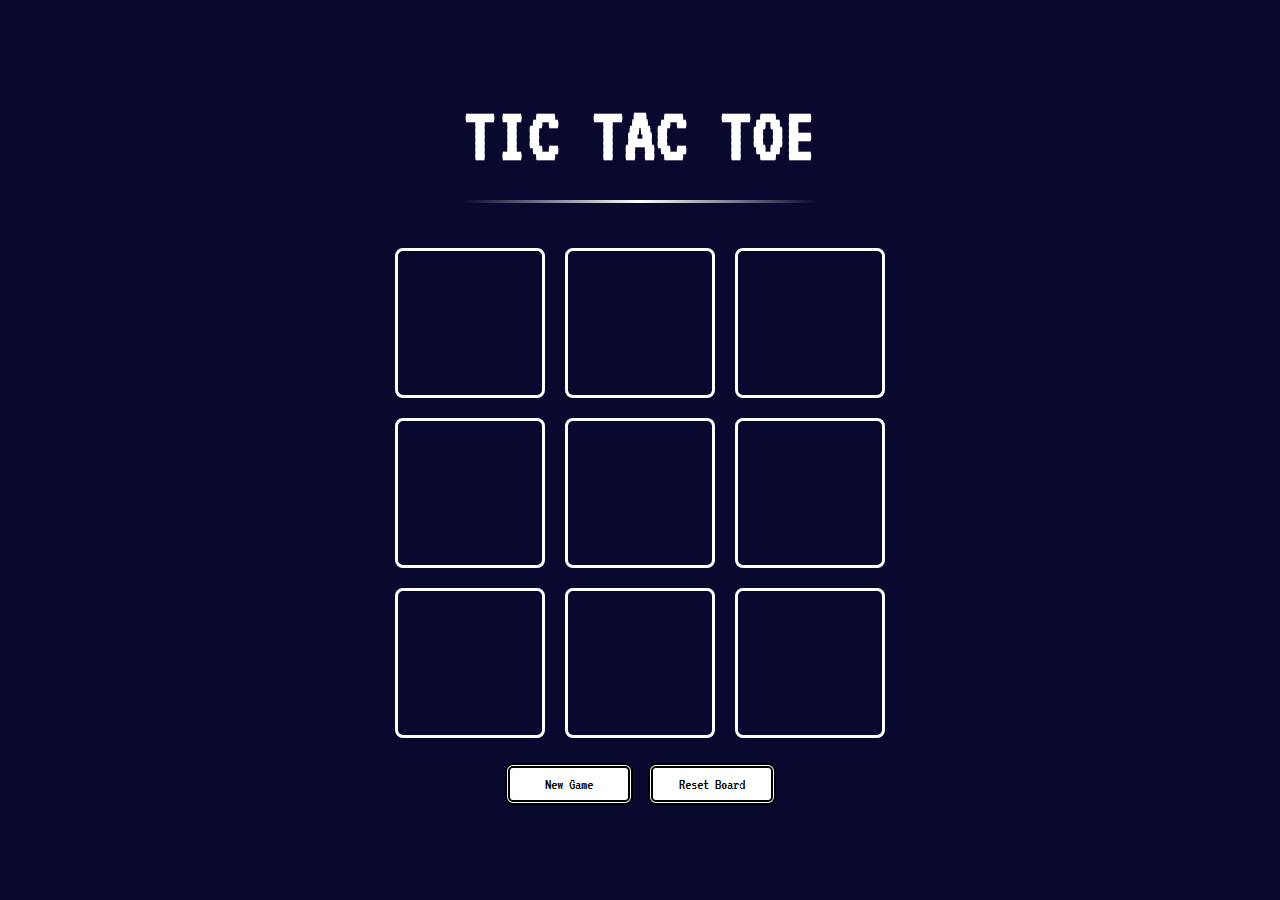
<file: index.html>
<!DOCTYPE html>
<html lang="en">
<head>
    <meta charset="UTF-8">
    <meta name="viewport" content="width=device-width, initial-scale=1.0">
    <title>Tic Tac Toe</title>
    <script src="./logic.js" defer></script>
    <link rel="stylesheet" href="./style.css">
</head>
<body>
    <div class="header">
        <h1>TIC TAC TOE</h1>
        <div class="player-container">
            <div class="player-left">
            </div>
            <div class="player-right">
            </div>
        </div>
        <div class="turn"></div>
    </div>
    <div class="board-container">
        <div class="cell"></div>
        <div class="cell"></div>
        <div class="cell"></div>
        <div class="cell"></div>
        <div class="cell"></div>
        <div class="cell"></div>
        <div class="cell"></div>
        <div class="cell"></div>
        <div class="cell"></div>
    </div>
    <div class="button-container">
        <button class="start-game">New Game</button>
        <button class="reset-game">Reset Board</button>
    </div>
    <dialog>
        <div class="dialog-container">
            <form action="" id="main-form" method="dialog">                
                <div class="form-group">
                    <h2>Add player's 1 name (O)</h2>
                    <div class="player-data">
                        <label for="player1-name"> Name: </label>
                        <input type="text" id="player1-name" name="player1-name" maxlength="25" required>
                    </div>
                </div>
                <div class="form-group">
                    <h2>Add player's 2 name (X)</h2>
                    <div class="player-data">
                        <label for="player2-name"> Name: </label>
                        <input type="text" id="player2-name" name="player2-name" maxlength="25" required>
                    </div>                   
                </div>
            </form>
            <div class="dialog-buttons">
                <button type="button" class="btn-cancel" form="main-form">Cancel</button>
                <button type="submit" class="btn-submit" form="main-form">Add</button>
            </div>
        </div> 
    </dialog>
</div>
</body>
</html>
</file>
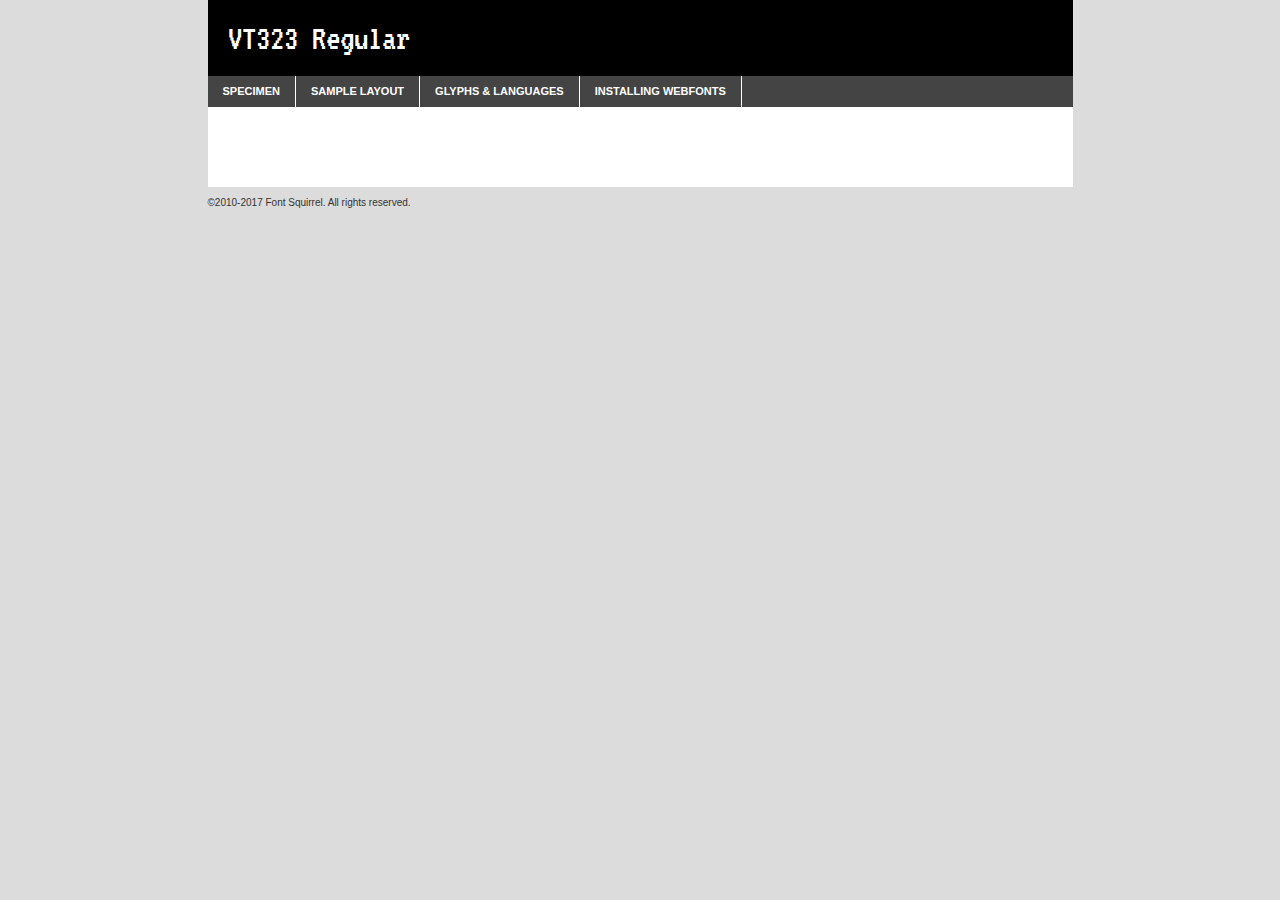
<file: fonts/VT323/vt323-regular-demo.html>
<!DOCTYPE html PUBLIC "-//W3C//DTD XHTML 1.0 Transitional//EN"
        "http://www.w3.org/TR/xhtml1/DTD/xhtml1-transitional.dtd">

<html xmlns="http://www.w3.org/1999/xhtml" xml:lang="en" lang="en">
<head>
    <meta http-equiv="Content-Type" content="text/html; charset=utf-8"/>
    <script src="http://ajax.googleapis.com/ajax/libs/jquery/1.7.2/jquery.min.js" type="text/javascript" charset="utf-8"></script>
    <script type="text/javascript">
		(function($) {
			$.fn.easyTabs = function(option) {
				var param = jQuery.extend({ fadeSpeed: 'fast', defaultContent: 1, activeClass: 'active' }, option);
				$(this).each(function() {
					var thisId = '#' + this.id;
					if ( param.defaultContent == '' )
					{
						param.defaultContent = 1;
					}
					if ( typeof param.defaultContent == 'number' )
					{
						var defaultTab = $(thisId + ' .tabs li:eq(' + (param.defaultContent - 1) + ') a').attr('href').substr(1);
					}
					else
					{
						var defaultTab = param.defaultContent;
					}
					$(thisId + ' .tabs li a').each(function() {
						var tabToHide = $(this).attr('href').substr(1);
						$('#' + tabToHide).addClass('easytabs-tab-content');
					});
					hideAll();
					changeContent(defaultTab);

					function hideAll() {$(thisId + ' .easytabs-tab-content').hide();}

					function changeContent(tabId)
					{
						hideAll();
						$(thisId + ' .tabs li').removeClass(param.activeClass);
						$(thisId + ' .tabs li a[href=#' + tabId + ']').closest('li').addClass(param.activeClass);
						if ( param.fadeSpeed != 'none' )
						{
							$(thisId + ' #' + tabId).fadeIn(param.fadeSpeed);
						}
						else
						{
							$(thisId + ' #' + tabId).show();
						}
					}

					$(thisId + ' .tabs li').click(function() {
						var tabId = $(this).find('a').attr('href').substr(1);
						changeContent(tabId);
						return false;
					});
				});
			}
		})(jQuery);
    </script>
    <link rel="stylesheet" href="specimen_files/specimen_stylesheet.css" type="text/css" charset="utf-8"/>
    <link rel="stylesheet" href="stylesheet.css" type="text/css" charset="utf-8"/>

    <style type="text/css">
        		body {
			font-family: 'vt323regular';
        		}

            </style>

    <title>VT323 Regular Specimen</title>


    <script type="text/javascript" charset="utf-8">
		$(document).ready(function() {
			$('#container').easyTabs({ defaultContent: 1 });
		});
    </script>
</head>

<body>
<div id="container">
    <div id="header">
		VT323 Regular    </div>
    <ul class="tabs">
        <li><a href="#specimen">Specimen</a></li>
        <li><a href="#layout">Sample Layout</a></li>
                <li><a href="#glyphs">Glyphs &amp; Languages</a></li>
        <li><a href="#installing">Installing Webfonts</a></li>

    </ul>

    <div id="main_content">


        <div id="specimen">

            <div class="section">
                <div class="grid12 firstcol">
                    <div class="huge">AaBb</div>
                </div>
            </div>

            <div class="section">
                <div class="glyph_range">A&#x200B;B&#x200b;C&#x200b;D&#x200b;E&#x200b;F&#x200b;G&#x200b;H&#x200b;I&#x200b;J&#x200b;K&#x200b;L&#x200b;M&#x200b;N&#x200b;O&#x200b;P&#x200b;Q&#x200b;R&#x200b;S&#x200b;T&#x200b;U&#x200b;V&#x200b;W&#x200b;X&#x200b;Y&#x200b;Z&#x200b;a&#x200b;b&#x200b;c&#x200b;d&#x200b;e&#x200b;f&#x200b;g&#x200b;h&#x200b;i&#x200b;j&#x200b;k&#x200b;l&#x200b;m&#x200b;n&#x200b;o&#x200b;p&#x200b;q&#x200b;r&#x200b;s&#x200b;t&#x200b;u&#x200b;v&#x200b;w&#x200b;x&#x200b;y&#x200b;z&#x200b;1&#x200b;2&#x200b;3&#x200b;4&#x200b;5&#x200b;6&#x200b;7&#x200b;8&#x200b;9&#x200b;0&#x200b;&amp;&#x200b;.&#x200b;,&#x200b;?&#x200b;!&#x200b;&#64;&#x200b;(&#x200b;)&#x200b;#&#x200b;$&#x200b;%&#x200b;*&#x200b;+&#x200b;-&#x200b;=&#x200b;:&#x200b;;</div>
            </div>
            <div class="section">
                <div class="grid12 firstcol">
                    <table class="sample_table">
                        <tr>
                            <td>10</td>
                            <td class="size10">abcdefghijklmnopqrstuvwxyzABCDEFGHIJKLMNOPQRSTUVWXYZ0123456789abcdefghijklmnopqrstuvwxyzABCDEFGHIJKLMNOPQRSTUVWXYZ0123456789abcdefghijklmnopqrstuvwxyzABCDEFGHIJKLMNOPQRSTUVWXYZ</td>
                        </tr>
                        <tr>
                            <td>11</td>
                            <td class="size11">abcdefghijklmnopqrstuvwxyzABCDEFGHIJKLMNOPQRSTUVWXYZ0123456789abcdefghijklmnopqrstuvwxyzABCDEFGHIJKLMNOPQRSTUVWXYZ0123456789abcdefghijklmnopqrstuvwxyzABCDEFGHIJKLMNOPQRSTUVWXYZ</td>
                        </tr>
                        <tr>
                            <td>12</td>
                            <td class="size12">abcdefghijklmnopqrstuvwxyzABCDEFGHIJKLMNOPQRSTUVWXYZ0123456789abcdefghijklmnopqrstuvwxyzABCDEFGHIJKLMNOPQRSTUVWXYZ0123456789abcdefghijklmnopqrstuvwxyzABCDEFGHIJKLMNOPQRSTUVWXYZ</td>
                        </tr>
                        <tr>
                            <td>13</td>
                            <td class="size13">abcdefghijklmnopqrstuvwxyzABCDEFGHIJKLMNOPQRSTUVWXYZ0123456789abcdefghijklmnopqrstuvwxyzABCDEFGHIJKLMNOPQRSTUVWXYZ0123456789abcdefghijklmnopqrstuvwxyzABCDEFGHIJKLMNOPQRSTUVWXYZ</td>
                        </tr>
                        <tr>
                            <td>14</td>
                            <td class="size14">abcdefghijklmnopqrstuvwxyzABCDEFGHIJKLMNOPQRSTUVWXYZ0123456789abcdefghijklmnopqrstuvwxyzABCDEFGHIJKLMNOPQRSTUVWXYZ0123456789abcdefghijklmnopqrstuvwxyzABCDEFGHIJKLMNOPQRSTUVWXYZ</td>
                        </tr>
                        <tr>
                            <td>16</td>
                            <td class="size16">abcdefghijklmnopqrstuvwxyzABCDEFGHIJKLMNOPQRSTUVWXYZ0123456789abcdefghijklmnopqrstuvwxyzABCDEFGHIJKLMNOPQRSTUVWXYZ</td>
                        </tr>
                        <tr>
                            <td>18</td>
                            <td class="size18">abcdefghijklmnopqrstuvwxyzABCDEFGHIJKLMNOPQRSTUVWXYZ0123456789abcdefghijklmnopqrstuvwxyzABCDEFGHIJKLMNOPQRSTUVWXYZ</td>
                        </tr>
                        <tr>
                            <td>20</td>
                            <td class="size20">abcdefghijklmnopqrstuvwxyzABCDEFGHIJKLMNOPQRSTUVWXYZ0123456789abcdefghijklmnopqrstuvwxyzABCDEFGHIJKLMNOPQRSTUVWXYZ</td>
                        </tr>
                        <tr>
                            <td>24</td>
                            <td class="size24">abcdefghijklmnopqrstuvwxyzABCDEFGHIJKLMNOPQRSTUVWXYZ0123456789abcdefghijklmnopqrstuvwxyzABCDEFGHIJKLMNOPQRSTUVWXYZ</td>
                        </tr>
                        <tr>
                            <td>30</td>
                            <td class="size30">abcdefghijklmnopqrstuvwxyzABCDEFGHIJKLMNOPQRSTUVWXYZ0123456789abcdefghijklmnopqrstuvwxyzABCDEFGHIJKLMNOPQRSTUVWXYZ</td>
                        </tr>
                        <tr>
                            <td>36</td>
                            <td class="size36">abcdefghijklmnopqrstuvwxyzABCDEFGHIJKLMNOPQRSTUVWXYZ0123456789abcdefghijklmnopqrstuvwxyzABCDEFGHIJKLMNOPQRSTUVWXYZ</td>
                        </tr>
                        <tr>
                            <td>48</td>
                            <td class="size48">abcdefghijklmnopqrstuvwxyzABCDEFGHIJKLMNOPQRSTUVWXYZ0123456789abcdefghijklmnopqrstuvwxyzABCDEFGHIJKLMNOPQRSTUVWXYZ</td>
                        </tr>
                        <tr>
                            <td>60</td>
                            <td class="size60">abcdefghijklmnopqrstuvwxyzABCDEFGHIJKLMNOPQRSTUVWXYZ0123456789abcdefghijklmnopqrstuvwxyzABCDEFGHIJKLMNOPQRSTUVWXYZ</td>
                        </tr>
                        <tr>
                            <td>72</td>
                            <td class="size72">abcdefghijklmnopqrstuvwxyzABCDEFGHIJKLMNOPQRSTUVWXYZ0123456789abcdefghijklmnopqrstuvwxyzABCDEFGHIJKLMNOPQRSTUVWXYZ</td>
                        </tr>
                        <tr>
                            <td>90</td>
                            <td class="size90">abcdefghijklmnopqrstuvwxyzABCDEFGHIJKLMNOPQRSTUVWXYZ0123456789abcdefghijklmnopqrstuvwxyzABCDEFGHIJKLMNOPQRSTUVWXYZ</td>
                        </tr>
                    </table>

                </div>

            </div>


            <div class="section" id="bodycomparison">


                <div id="xheight">
                    <div class="fontbody">&#x25FC;&#x25FC;&#x25FC;&#x25FC;&#x25FC;&#x25FC;&#x25FC;&#x25FC;&#x25FC;&#x25FC;&#x25FC;&#x25FC;&#x25FC;&#x25FC;&#x25FC;&#x25FC;&#x25FC;&#x25FC;&#x25FC;&#x25FC;&#x25FC;&#x25FC;&#x25FC;&#x25FC;&#x25FC;&#x25FC;&#x25FC;&#x25FC;&#x25FC;&#x25FC;&#x25FC;&#x25FC;&#x25FC;&#x25FC;&#x25FC;&#x25FC;&#x25FC;&#x25FC;&#x25FC;&#x25FC;&#x25FC;&#x25FC;&#x25FC;&#x25FC;&#x25FC;&#x25FC;&#x25FC;&#x25FC;&#x25FC;&#x25FC;&#x25FC;&#x25FC;&#x25FC;&#x25FC;&#x25FC;&#x25FC;&#x25FC;&#x25FC;&#x25FC;&#x25FC;&#x25FC;&#x25FC;&#x25FC;&#x25FC;&#x25FC;&#x25FC;&#x25FC;&#x25FC;&#x25FC;&#x25FC;&#x25FC;&#x25FC;&#x25FC;&#x25FC;&#x25FC;&#x25FC;&#x25FC;&#x25FC;&#x25FC;&#x25FC;&#x25FC;&#x25FC;&#x25FC;&#x25FC;&#x25FC;&#x25FC;&#x25FC;&#x25FC;&#x25FC;&#x25FC;&#x25FC;&#x25FC;&#x25FC;&#x25FC;&#x25FC;&#x25FC;&#x25FC;&#x25FC;&#x25FC;body</div>
                    <div class="arialbody">body</div>
                    <div class="verdanabody">body</div>
                    <div class="georgiabody">body</div>
                </div>
                <div class="fontbody" style="z-index:1">
                    body<span>VT323 Regular</span>
                </div>
                <div class="arialbody" style="z-index:1">
                    body<span>Arial</span>
                </div>
                <div class="verdanabody" style="z-index:1">
                    body<span>Verdana</span>
                </div>
                <div class="georgiabody" style="z-index:1">
                    body<span>Georgia</span>
                </div>


            </div>


            <div class="section psample psample_row1" id="">

                <div class="grid2 firstcol">
                    <p class="size10"><span>10.</span>Aenean lacinia bibendum nulla sed consectetur. Fusce dapibus, tellus ac cursus commodo, tortor mauris condimentum nibh, ut fermentum massa justo sit amet risus. Nullam id dolor id nibh ultricies vehicula ut id elit. Cum sociis natoque penatibus et magnis dis parturient montes, nascetur ridiculus mus. Nulla vitae elit libero, a pharetra augue.</p>

                </div>
                <div class="grid3">
                    <p class="size11"><span>11.</span>Aenean lacinia bibendum nulla sed consectetur. Fusce dapibus, tellus ac cursus commodo, tortor mauris condimentum nibh, ut fermentum massa justo sit amet risus. Nullam id dolor id nibh ultricies vehicula ut id elit. Cum sociis natoque penatibus et magnis dis parturient montes, nascetur ridiculus mus. Nulla vitae elit libero, a pharetra augue.</p>

                </div>
                <div class="grid3">
                    <p class="size12"><span>12.</span>Aenean lacinia bibendum nulla sed consectetur. Fusce dapibus, tellus ac cursus commodo, tortor mauris condimentum nibh, ut fermentum massa justo sit amet risus. Nullam id dolor id nibh ultricies vehicula ut id elit. Cum sociis natoque penatibus et magnis dis parturient montes, nascetur ridiculus mus. Nulla vitae elit libero, a pharetra augue.</p>

                </div>
                <div class="grid4">
                    <p class="size13"><span>13.</span>Aenean lacinia bibendum nulla sed consectetur. Fusce dapibus, tellus ac cursus commodo, tortor mauris condimentum nibh, ut fermentum massa justo sit amet risus. Nullam id dolor id nibh ultricies vehicula ut id elit. Cum sociis natoque penatibus et magnis dis parturient montes, nascetur ridiculus mus. Nulla vitae elit libero, a pharetra augue.</p>

                </div>
                <div class="white_blend"></div>

            </div>
            <div class="section psample psample_row2" id="">
                <div class="grid3 firstcol">
                    <p class="size14"><span>14.</span>Aenean lacinia bibendum nulla sed consectetur. Fusce dapibus, tellus ac cursus commodo, tortor mauris condimentum nibh, ut fermentum massa justo sit amet risus. Nullam id dolor id nibh ultricies vehicula ut id elit. Cum sociis natoque penatibus et magnis dis parturient montes, nascetur ridiculus mus. Nulla vitae elit libero, a pharetra augue.</p>

                </div>
                <div class="grid4">
                    <p class="size16"><span>16.</span>Aenean lacinia bibendum nulla sed consectetur. Fusce dapibus, tellus ac cursus commodo, tortor mauris condimentum nibh, ut fermentum massa justo sit amet risus. Nullam id dolor id nibh ultricies vehicula ut id elit. Cum sociis natoque penatibus et magnis dis parturient montes, nascetur ridiculus mus. Nulla vitae elit libero, a pharetra augue.</p>

                </div>
                <div class="grid5">
                    <p class="size18"><span>18.</span>Aenean lacinia bibendum nulla sed consectetur. Fusce dapibus, tellus ac cursus commodo, tortor mauris condimentum nibh, ut fermentum massa justo sit amet risus. Nullam id dolor id nibh ultricies vehicula ut id elit. Cum sociis natoque penatibus et magnis dis parturient montes, nascetur ridiculus mus. Nulla vitae elit libero, a pharetra augue.</p>

                </div>

                <div class="white_blend"></div>

            </div>

            <div class="section psample psample_row3" id="">
                <div class="grid5 firstcol">
                    <p class="size20"><span>20.</span>Aenean lacinia bibendum nulla sed consectetur. Fusce dapibus, tellus ac cursus commodo, tortor mauris condimentum nibh, ut fermentum massa justo sit amet risus. Nullam id dolor id nibh ultricies vehicula ut id elit. Cum sociis natoque penatibus et magnis dis parturient montes, nascetur ridiculus mus. Nulla vitae elit libero, a pharetra augue.</p>
                </div>
                <div class="grid7">
                    <p class="size24"><span>24.</span>Aenean lacinia bibendum nulla sed consectetur. Fusce dapibus, tellus ac cursus commodo, tortor mauris condimentum nibh, ut fermentum massa justo sit amet risus. Nullam id dolor id nibh ultricies vehicula ut id elit. Cum sociis natoque penatibus et magnis dis parturient montes, nascetur ridiculus mus. Nulla vitae elit libero, a pharetra augue.</p>
                </div>

                <div class="white_blend"></div>

            </div>

            <div class="section psample psample_row4" id="">
                <div class="grid12 firstcol">
                    <p class="size30"><span>30.</span>Aenean lacinia bibendum nulla sed consectetur. Fusce dapibus, tellus ac cursus commodo, tortor mauris condimentum nibh, ut fermentum massa justo sit amet risus. Nullam id dolor id nibh ultricies vehicula ut id elit. Cum sociis natoque penatibus et magnis dis parturient montes, nascetur ridiculus mus. Nulla vitae elit libero, a pharetra augue.</p>
                </div>
                <div class="white_blend"></div>

            </div>


            <div class="section psample psample_row1 fullreverse">
                <div class="grid2 firstcol">
                    <p class="size10"><span>10.</span>Aenean lacinia bibendum nulla sed consectetur. Fusce dapibus, tellus ac cursus commodo, tortor mauris condimentum nibh, ut fermentum massa justo sit amet risus. Nullam id dolor id nibh ultricies vehicula ut id elit. Cum sociis natoque penatibus et magnis dis parturient montes, nascetur ridiculus mus. Nulla vitae elit libero, a pharetra augue.</p>

                </div>
                <div class="grid3">
                    <p class="size11"><span>11.</span>Aenean lacinia bibendum nulla sed consectetur. Fusce dapibus, tellus ac cursus commodo, tortor mauris condimentum nibh, ut fermentum massa justo sit amet risus. Nullam id dolor id nibh ultricies vehicula ut id elit. Cum sociis natoque penatibus et magnis dis parturient montes, nascetur ridiculus mus. Nulla vitae elit libero, a pharetra augue.</p>

                </div>
                <div class="grid3">
                    <p class="size12"><span>12.</span>Aenean lacinia bibendum nulla sed consectetur. Fusce dapibus, tellus ac cursus commodo, tortor mauris condimentum nibh, ut fermentum massa justo sit amet risus. Nullam id dolor id nibh ultricies vehicula ut id elit. Cum sociis natoque penatibus et magnis dis parturient montes, nascetur ridiculus mus. Nulla vitae elit libero, a pharetra augue.</p>

                </div>
                <div class="grid4">
                    <p class="size13"><span>13.</span>Aenean lacinia bibendum nulla sed consectetur. Fusce dapibus, tellus ac cursus commodo, tortor mauris condimentum nibh, ut fermentum massa justo sit amet risus. Nullam id dolor id nibh ultricies vehicula ut id elit. Cum sociis natoque penatibus et magnis dis parturient montes, nascetur ridiculus mus. Nulla vitae elit libero, a pharetra augue.</p>

                </div>
                <div class="black_blend"></div>

            </div>

            <div class="section psample psample_row2 fullreverse">
                <div class="grid3 firstcol">
                    <p class="size14"><span>14.</span>Aenean lacinia bibendum nulla sed consectetur. Fusce dapibus, tellus ac cursus commodo, tortor mauris condimentum nibh, ut fermentum massa justo sit amet risus. Nullam id dolor id nibh ultricies vehicula ut id elit. Cum sociis natoque penatibus et magnis dis parturient montes, nascetur ridiculus mus. Nulla vitae elit libero, a pharetra augue.</p>

                </div>
                <div class="grid4">
                    <p class="size16"><span>16.</span>Aenean lacinia bibendum nulla sed consectetur. Fusce dapibus, tellus ac cursus commodo, tortor mauris condimentum nibh, ut fermentum massa justo sit amet risus. Nullam id dolor id nibh ultricies vehicula ut id elit. Cum sociis natoque penatibus et magnis dis parturient montes, nascetur ridiculus mus. Nulla vitae elit libero, a pharetra augue.</p>

                </div>
                <div class="grid5">
                    <p class="size18"><span>18.</span>Aenean lacinia bibendum nulla sed consectetur. Fusce dapibus, tellus ac cursus commodo, tortor mauris condimentum nibh, ut fermentum massa justo sit amet risus. Nullam id dolor id nibh ultricies vehicula ut id elit. Cum sociis natoque penatibus et magnis dis parturient montes, nascetur ridiculus mus. Nulla vitae elit libero, a pharetra augue.</p>

                </div>
                <div class="black_blend"></div>

            </div>

            <div class="section psample fullreverse psample_row3" id="">
                <div class="grid5 firstcol">
                    <p class="size20"><span>20.</span>Aenean lacinia bibendum nulla sed consectetur. Fusce dapibus, tellus ac cursus commodo, tortor mauris condimentum nibh, ut fermentum massa justo sit amet risus. Nullam id dolor id nibh ultricies vehicula ut id elit. Cum sociis natoque penatibus et magnis dis parturient montes, nascetur ridiculus mus. Nulla vitae elit libero, a pharetra augue.</p>
                </div>
                <div class="grid7">
                    <p class="size24"><span>24.</span>Aenean lacinia bibendum nulla sed consectetur. Fusce dapibus, tellus ac cursus commodo, tortor mauris condimentum nibh, ut fermentum massa justo sit amet risus. Nullam id dolor id nibh ultricies vehicula ut id elit. Cum sociis natoque penatibus et magnis dis parturient montes, nascetur ridiculus mus. Nulla vitae elit libero, a pharetra augue.</p>
                </div>

                <div class="black_blend"></div>

            </div>

            <div class="section psample fullreverse psample_row4" id="" style="border-bottom: 20px #000 solid;">
                <div class="grid12 firstcol">
                    <p class="size30"><span>30.</span>Aenean lacinia bibendum nulla sed consectetur. Fusce dapibus, tellus ac cursus commodo, tortor mauris condimentum nibh, ut fermentum massa justo sit amet risus. Nullam id dolor id nibh ultricies vehicula ut id elit. Cum sociis natoque penatibus et magnis dis parturient montes, nascetur ridiculus mus. Nulla vitae elit libero, a pharetra augue.</p>
                </div>
                <div class="black_blend"></div>

            </div>


        </div>

        <div id="layout">

            <div class="section">

                <div class="grid12 firstcol">
                    <h1>Lorem Ipsum Dolor</h1>
                    <h2>Etiam porta sem malesuada magna mollis euismod</h2>

                    <p class="byline">By <a href="#link">Aenean Lacinia</a></p>
                </div>
            </div>
            <div class="section">
                <div class="grid8 firstcol">
                    <p class="large">Donec sed odio dui. Morbi leo risus, porta ac consectetur ac, vestibulum at eros. Fusce dapibus, tellus ac cursus commodo, tortor mauris condimentum nibh, ut fermentum massa justo sit amet risus. </p>


                    <h3>Pellentesque ornare sem</h3>

                    <p>Maecenas sed diam eget risus varius blandit sit amet non magna. Maecenas faucibus mollis interdum. Donec ullamcorper nulla non metus auctor fringilla. Nullam id dolor id nibh ultricies vehicula ut id elit. Nullam id dolor id nibh ultricies vehicula ut id elit. </p>

                    <p>Aenean eu leo quam. Pellentesque ornare sem lacinia quam venenatis vestibulum. Lorem ipsum dolor sit amet, consectetur adipiscing elit. Cum sociis natoque penatibus et magnis dis parturient montes, nascetur ridiculus mus. </p>

                    <p>Nulla vitae elit libero, a pharetra augue. Praesent commodo cursus magna, vel scelerisque nisl consectetur et. Aenean lacinia bibendum nulla sed consectetur. </p>

                    <p>Nullam quis risus eget urna mollis ornare vel eu leo. Nullam quis risus eget urna mollis ornare vel eu leo. Maecenas sed diam eget risus varius blandit sit amet non magna. Donec ullamcorper nulla non metus auctor fringilla. </p>

                    <h3>Cras mattis consectetur</h3>

                    <p>Aenean eu leo quam. Pellentesque ornare sem lacinia quam venenatis vestibulum. Aenean lacinia bibendum nulla sed consectetur. Integer posuere erat a ante venenatis dapibus posuere velit aliquet. Cras mattis consectetur purus sit amet fermentum. </p>

                    <p>Nullam id dolor id nibh ultricies vehicula ut id elit. Nullam quis risus eget urna mollis ornare vel eu leo. Cras mattis consectetur purus sit amet fermentum.</p>
                </div>

                <div class="grid4 sidebar">

                    <div class="box reverse">
                        <p class="last">Nullam quis risus eget urna mollis ornare vel eu leo. Donec ullamcorper nulla non metus auctor fringilla. Cras mattis consectetur purus sit amet fermentum. Sed posuere consectetur est at lobortis. Lorem ipsum dolor sit amet, consectetur adipiscing elit. </p>
                    </div>

                    <p class="caption">Maecenas sed diam eget risus varius.</p>

                    <p>Vestibulum id ligula porta felis euismod semper. Integer posuere erat a ante venenatis dapibus posuere velit aliquet. Vestibulum id ligula porta felis euismod semper. Sed posuere consectetur est at lobortis. Maecenas sed diam eget risus varius blandit sit amet non magna. Fusce dapibus, tellus ac cursus commodo, tortor mauris condimentum nibh, ut fermentum massa justo sit amet risus. </p>


                    <p>Duis mollis, est non commodo luctus, nisi erat porttitor ligula, eget lacinia odio sem nec elit. Aenean lacinia bibendum nulla sed consectetur. Vivamus sagittis lacus vel augue laoreet rutrum faucibus dolor auctor. Aenean lacinia bibendum nulla sed consectetur. Nullam quis risus eget urna mollis ornare vel eu leo. </p>

                    <p>Praesent commodo cursus magna, vel scelerisque nisl consectetur et. Donec ullamcorper nulla non metus auctor fringilla. Maecenas faucibus mollis interdum. Fusce dapibus, tellus ac cursus commodo, tortor mauris condimentum nibh, ut fermentum massa justo sit amet risus. </p>

                </div>
            </div>

        </div>


		

        <div id="glyphs">
            <div class="section">
                <div class="grid12 firstcol">

                    <h1>Language Support</h1>
                    <p>The subset of VT323 Regular in this kit supports the following languages:<br/>

						Albanian, Basque, Breton, Chamorro, Danish, Dutch, English, Faroese, Finnish, French, Frisian, Galician, German, Icelandic, Italian, Malagasy, Norwegian, Portuguese, Spanish, Alsatian, Aragonese, Arapaho, Arrernte, Asturian, Aymara, Bislama, Cebuano, Corsican, Fijian, French_creole, Genoese, Gilbertese, Greenlandic, Haitian_creole, Hiligaynon, Hmong, Hopi, Ibanag, Iloko_ilokano, Indonesian, Interglossa_glosa, Interlingua, Irish_gaelic, Jerriais, Lojban, Lombard, Luxembourgeois, Manx, Mohawk, Norfolk_pitcairnese, Occitan, Oromo, Pangasinan, Papiamento, Piedmontese, Potawatomi, Rhaeto-romance, Romansh, Rotokas, Sami_lule, Samoan, Sardinian, Scots_gaelic, Seychelles_creole, Shona, Sicilian, Somali, Southern_ndebele, Swahili, Swati_swazi, Tagalog_filipino_pilipino, Tetum, Tok_pisin, Uyghur_latinized, Volapuk, Walloon, Warlpiri, Xhosa, Yapese, Zulu, Latinbasic, Ubasic, Demo                    </p>
                    <h1>Glyph Chart</h1>
                    <p>The subset of VT323 Regular in this kit includes all the glyphs listed below. Unicode entities are included above each glyph to help you insert individual characters into your layout.</p>
                    <div id="glyph_chart">

						                            																				                                <div><p>&amp;#13;</p>&#13;</div>
																				                                <div><p>&amp;#32;</p>&#32;</div>
																				                                <div><p>&amp;#33;</p>&#33;</div>
																				                                <div><p>&amp;#34;</p>&#34;</div>
																				                                <div><p>&amp;#35;</p>&#35;</div>
																				                                <div><p>&amp;#36;</p>&#36;</div>
																				                                <div><p>&amp;#37;</p>&#37;</div>
																				                                <div><p>&amp;#38;</p>&#38;</div>
																				                                <div><p>&amp;#39;</p>&#39;</div>
																				                                <div><p>&amp;#40;</p>&#40;</div>
																				                                <div><p>&amp;#41;</p>&#41;</div>
																				                                <div><p>&amp;#42;</p>&#42;</div>
																				                                <div><p>&amp;#43;</p>&#43;</div>
																				                                <div><p>&amp;#44;</p>&#44;</div>
																				                                <div><p>&amp;#45;</p>&#45;</div>
																				                                <div><p>&amp;#46;</p>&#46;</div>
																				                                <div><p>&amp;#47;</p>&#47;</div>
																				                                <div><p>&amp;#48;</p>&#48;</div>
																				                                <div><p>&amp;#49;</p>&#49;</div>
																				                                <div><p>&amp;#50;</p>&#50;</div>
																				                                <div><p>&amp;#51;</p>&#51;</div>
																				                                <div><p>&amp;#52;</p>&#52;</div>
																				                                <div><p>&amp;#53;</p>&#53;</div>
																				                                <div><p>&amp;#54;</p>&#54;</div>
																				                                <div><p>&amp;#55;</p>&#55;</div>
																				                                <div><p>&amp;#56;</p>&#56;</div>
																				                                <div><p>&amp;#57;</p>&#57;</div>
																				                                <div><p>&amp;#58;</p>&#58;</div>
																				                                <div><p>&amp;#59;</p>&#59;</div>
																				                                <div><p>&amp;#60;</p>&#60;</div>
																				                                <div><p>&amp;#61;</p>&#61;</div>
																				                                <div><p>&amp;#62;</p>&#62;</div>
																				                                <div><p>&amp;#63;</p>&#63;</div>
																				                                <div><p>&amp;#64;</p>&#64;</div>
																				                                <div><p>&amp;#65;</p>&#65;</div>
																				                                <div><p>&amp;#66;</p>&#66;</div>
																				                                <div><p>&amp;#67;</p>&#67;</div>
																				                                <div><p>&amp;#68;</p>&#68;</div>
																				                                <div><p>&amp;#69;</p>&#69;</div>
																				                                <div><p>&amp;#70;</p>&#70;</div>
																				                                <div><p>&amp;#71;</p>&#71;</div>
																				                                <div><p>&amp;#72;</p>&#72;</div>
																				                                <div><p>&amp;#73;</p>&#73;</div>
																				                                <div><p>&amp;#74;</p>&#74;</div>
																				                                <div><p>&amp;#75;</p>&#75;</div>
																				                                <div><p>&amp;#76;</p>&#76;</div>
																				                                <div><p>&amp;#77;</p>&#77;</div>
																				                                <div><p>&amp;#78;</p>&#78;</div>
																				                                <div><p>&amp;#79;</p>&#79;</div>
																				                                <div><p>&amp;#80;</p>&#80;</div>
																				                                <div><p>&amp;#81;</p>&#81;</div>
																				                                <div><p>&amp;#82;</p>&#82;</div>
																				                                <div><p>&amp;#83;</p>&#83;</div>
																				                                <div><p>&amp;#84;</p>&#84;</div>
																				                                <div><p>&amp;#85;</p>&#85;</div>
																				                                <div><p>&amp;#86;</p>&#86;</div>
																				                                <div><p>&amp;#87;</p>&#87;</div>
																				                                <div><p>&amp;#88;</p>&#88;</div>
																				                                <div><p>&amp;#89;</p>&#89;</div>
																				                                <div><p>&amp;#90;</p>&#90;</div>
																				                                <div><p>&amp;#91;</p>&#91;</div>
																				                                <div><p>&amp;#92;</p>&#92;</div>
																				                                <div><p>&amp;#93;</p>&#93;</div>
																				                                <div><p>&amp;#94;</p>&#94;</div>
																				                                <div><p>&amp;#95;</p>&#95;</div>
																				                                <div><p>&amp;#96;</p>&#96;</div>
																				                                <div><p>&amp;#97;</p>&#97;</div>
																				                                <div><p>&amp;#98;</p>&#98;</div>
																				                                <div><p>&amp;#99;</p>&#99;</div>
																				                                <div><p>&amp;#100;</p>&#100;</div>
																				                                <div><p>&amp;#101;</p>&#101;</div>
																				                                <div><p>&amp;#102;</p>&#102;</div>
																				                                <div><p>&amp;#103;</p>&#103;</div>
																				                                <div><p>&amp;#104;</p>&#104;</div>
																				                                <div><p>&amp;#105;</p>&#105;</div>
																				                                <div><p>&amp;#106;</p>&#106;</div>
																				                                <div><p>&amp;#107;</p>&#107;</div>
																				                                <div><p>&amp;#108;</p>&#108;</div>
																				                                <div><p>&amp;#109;</p>&#109;</div>
																				                                <div><p>&amp;#110;</p>&#110;</div>
																				                                <div><p>&amp;#111;</p>&#111;</div>
																				                                <div><p>&amp;#112;</p>&#112;</div>
																				                                <div><p>&amp;#113;</p>&#113;</div>
																				                                <div><p>&amp;#114;</p>&#114;</div>
																				                                <div><p>&amp;#115;</p>&#115;</div>
																				                                <div><p>&amp;#116;</p>&#116;</div>
																				                                <div><p>&amp;#117;</p>&#117;</div>
																				                                <div><p>&amp;#118;</p>&#118;</div>
																				                                <div><p>&amp;#119;</p>&#119;</div>
																				                                <div><p>&amp;#120;</p>&#120;</div>
																				                                <div><p>&amp;#121;</p>&#121;</div>
																				                                <div><p>&amp;#122;</p>&#122;</div>
																				                                <div><p>&amp;#123;</p>&#123;</div>
																				                                <div><p>&amp;#124;</p>&#124;</div>
																				                                <div><p>&amp;#125;</p>&#125;</div>
																				                                <div><p>&amp;#126;</p>&#126;</div>
																				                                <div><p>&amp;#160;</p>&#160;</div>
																				                                <div><p>&amp;#161;</p>&#161;</div>
																				                                <div><p>&amp;#162;</p>&#162;</div>
																				                                <div><p>&amp;#163;</p>&#163;</div>
																				                                <div><p>&amp;#164;</p>&#164;</div>
																				                                <div><p>&amp;#165;</p>&#165;</div>
																				                                <div><p>&amp;#166;</p>&#166;</div>
																				                                <div><p>&amp;#167;</p>&#167;</div>
																				                                <div><p>&amp;#168;</p>&#168;</div>
																				                                <div><p>&amp;#169;</p>&#169;</div>
																				                                <div><p>&amp;#170;</p>&#170;</div>
																				                                <div><p>&amp;#171;</p>&#171;</div>
																				                                <div><p>&amp;#172;</p>&#172;</div>
																				                                <div><p>&amp;#173;</p>&#173;</div>
																				                                <div><p>&amp;#174;</p>&#174;</div>
																				                                <div><p>&amp;#175;</p>&#175;</div>
																				                                <div><p>&amp;#176;</p>&#176;</div>
																				                                <div><p>&amp;#177;</p>&#177;</div>
																				                                <div><p>&amp;#178;</p>&#178;</div>
																				                                <div><p>&amp;#179;</p>&#179;</div>
																				                                <div><p>&amp;#180;</p>&#180;</div>
																				                                <div><p>&amp;#181;</p>&#181;</div>
																				                                <div><p>&amp;#182;</p>&#182;</div>
																				                                <div><p>&amp;#183;</p>&#183;</div>
																				                                <div><p>&amp;#184;</p>&#184;</div>
																				                                <div><p>&amp;#185;</p>&#185;</div>
																				                                <div><p>&amp;#186;</p>&#186;</div>
																				                                <div><p>&amp;#187;</p>&#187;</div>
																				                                <div><p>&amp;#188;</p>&#188;</div>
																				                                <div><p>&amp;#189;</p>&#189;</div>
																				                                <div><p>&amp;#190;</p>&#190;</div>
																				                                <div><p>&amp;#191;</p>&#191;</div>
																				                                <div><p>&amp;#192;</p>&#192;</div>
																				                                <div><p>&amp;#193;</p>&#193;</div>
																				                                <div><p>&amp;#194;</p>&#194;</div>
																				                                <div><p>&amp;#195;</p>&#195;</div>
																				                                <div><p>&amp;#196;</p>&#196;</div>
																				                                <div><p>&amp;#197;</p>&#197;</div>
																				                                <div><p>&amp;#198;</p>&#198;</div>
																				                                <div><p>&amp;#199;</p>&#199;</div>
																				                                <div><p>&amp;#200;</p>&#200;</div>
																				                                <div><p>&amp;#201;</p>&#201;</div>
																				                                <div><p>&amp;#202;</p>&#202;</div>
																				                                <div><p>&amp;#203;</p>&#203;</div>
																				                                <div><p>&amp;#204;</p>&#204;</div>
																				                                <div><p>&amp;#205;</p>&#205;</div>
																				                                <div><p>&amp;#206;</p>&#206;</div>
																				                                <div><p>&amp;#207;</p>&#207;</div>
																				                                <div><p>&amp;#208;</p>&#208;</div>
																				                                <div><p>&amp;#209;</p>&#209;</div>
																				                                <div><p>&amp;#210;</p>&#210;</div>
																				                                <div><p>&amp;#211;</p>&#211;</div>
																				                                <div><p>&amp;#212;</p>&#212;</div>
																				                                <div><p>&amp;#213;</p>&#213;</div>
																				                                <div><p>&amp;#214;</p>&#214;</div>
																				                                <div><p>&amp;#215;</p>&#215;</div>
																				                                <div><p>&amp;#216;</p>&#216;</div>
																				                                <div><p>&amp;#217;</p>&#217;</div>
																				                                <div><p>&amp;#218;</p>&#218;</div>
																				                                <div><p>&amp;#219;</p>&#219;</div>
																				                                <div><p>&amp;#220;</p>&#220;</div>
																				                                <div><p>&amp;#221;</p>&#221;</div>
																				                                <div><p>&amp;#222;</p>&#222;</div>
																				                                <div><p>&amp;#223;</p>&#223;</div>
																				                                <div><p>&amp;#224;</p>&#224;</div>
																				                                <div><p>&amp;#225;</p>&#225;</div>
																				                                <div><p>&amp;#226;</p>&#226;</div>
																				                                <div><p>&amp;#227;</p>&#227;</div>
																				                                <div><p>&amp;#228;</p>&#228;</div>
																				                                <div><p>&amp;#229;</p>&#229;</div>
																				                                <div><p>&amp;#230;</p>&#230;</div>
																				                                <div><p>&amp;#231;</p>&#231;</div>
																				                                <div><p>&amp;#232;</p>&#232;</div>
																				                                <div><p>&amp;#233;</p>&#233;</div>
																				                                <div><p>&amp;#234;</p>&#234;</div>
																				                                <div><p>&amp;#235;</p>&#235;</div>
																				                                <div><p>&amp;#236;</p>&#236;</div>
																				                                <div><p>&amp;#237;</p>&#237;</div>
																				                                <div><p>&amp;#238;</p>&#238;</div>
																				                                <div><p>&amp;#239;</p>&#239;</div>
																				                                <div><p>&amp;#240;</p>&#240;</div>
																				                                <div><p>&amp;#241;</p>&#241;</div>
																				                                <div><p>&amp;#242;</p>&#242;</div>
																				                                <div><p>&amp;#243;</p>&#243;</div>
																				                                <div><p>&amp;#244;</p>&#244;</div>
																				                                <div><p>&amp;#245;</p>&#245;</div>
																				                                <div><p>&amp;#246;</p>&#246;</div>
																				                                <div><p>&amp;#247;</p>&#247;</div>
																				                                <div><p>&amp;#248;</p>&#248;</div>
																				                                <div><p>&amp;#249;</p>&#249;</div>
																				                                <div><p>&amp;#250;</p>&#250;</div>
																				                                <div><p>&amp;#251;</p>&#251;</div>
																				                                <div><p>&amp;#252;</p>&#252;</div>
																				                                <div><p>&amp;#253;</p>&#253;</div>
																				                                <div><p>&amp;#254;</p>&#254;</div>
																				                                <div><p>&amp;#255;</p>&#255;</div>
																				                                <div><p>&amp;#338;</p>&#338;</div>
																				                                <div><p>&amp;#339;</p>&#339;</div>
																				                                <div><p>&amp;#376;</p>&#376;</div>
																				                                <div><p>&amp;#710;</p>&#710;</div>
																				                                <div><p>&amp;#732;</p>&#732;</div>
																				                                <div><p>&amp;#8192;</p>&#8192;</div>
																				                                <div><p>&amp;#8193;</p>&#8193;</div>
																				                                <div><p>&amp;#8194;</p>&#8194;</div>
																				                                <div><p>&amp;#8195;</p>&#8195;</div>
																				                                <div><p>&amp;#8196;</p>&#8196;</div>
																				                                <div><p>&amp;#8197;</p>&#8197;</div>
																				                                <div><p>&amp;#8198;</p>&#8198;</div>
																				                                <div><p>&amp;#8199;</p>&#8199;</div>
																				                                <div><p>&amp;#8200;</p>&#8200;</div>
																				                                <div><p>&amp;#8201;</p>&#8201;</div>
																				                                <div><p>&amp;#8202;</p>&#8202;</div>
																				                                <div><p>&amp;#8208;</p>&#8208;</div>
																				                                <div><p>&amp;#8209;</p>&#8209;</div>
																				                                <div><p>&amp;#8210;</p>&#8210;</div>
																				                                <div><p>&amp;#8211;</p>&#8211;</div>
																				                                <div><p>&amp;#8212;</p>&#8212;</div>
																				                                <div><p>&amp;#8216;</p>&#8216;</div>
																				                                <div><p>&amp;#8217;</p>&#8217;</div>
																				                                <div><p>&amp;#8218;</p>&#8218;</div>
																				                                <div><p>&amp;#8220;</p>&#8220;</div>
																				                                <div><p>&amp;#8221;</p>&#8221;</div>
																				                                <div><p>&amp;#8222;</p>&#8222;</div>
																				                                <div><p>&amp;#8226;</p>&#8226;</div>
																				                                <div><p>&amp;#8230;</p>&#8230;</div>
																				                                <div><p>&amp;#8239;</p>&#8239;</div>
																				                                <div><p>&amp;#8249;</p>&#8249;</div>
																				                                <div><p>&amp;#8250;</p>&#8250;</div>
																				                                <div><p>&amp;#8287;</p>&#8287;</div>
																				                                <div><p>&amp;#8364;</p>&#8364;</div>
																				                                <div><p>&amp;#8482;</p>&#8482;</div>
																				                                <div><p>&amp;#9724;</p>&#9724;</div>
																				                                <div><p>&amp;#64257;</p>&#64257;</div>
																				                                <div><p>&amp;#64258;</p>&#64258;</div>
																																													                    </div>
                </div>


            </div>
        </div>


        <div id="specs">

        </div>

        <div id="installing">
            <div class="section">
                <div class="grid7 firstcol">
                    <h1>Installing Webfonts</h1>

                    <p>Webfonts are supported by all major browser platforms but not all in the same way. There are currently four different font formats that must be included in order to target all browsers. This includes TTF, WOFF, EOT and SVG.</p>

                    <h2>1. Upload your webfonts</h2>
                    <p>You must upload your webfont kit to your website. They should be in or near the same directory as your CSS files.</p>

                    <h2>2. Include the webfont stylesheet</h2>
                    <p>A special CSS @font-face declaration helps the various browsers select the appropriate font it needs without causing you a bunch of headaches. Learn more about this syntax by reading the <a href="https://www.fontspring.com/blog/further-hardening-of-the-bulletproof-syntax">Fontspring blog post</a> about it. The code for it is as follows:</p>


                    <code>
                        @font-face{
                        font-family: 'MyWebFont';
                        src: url('WebFont.eot');
                        src: url('WebFont.eot?#iefix') format('embedded-opentype'),
                        url('WebFont.woff') format('woff'),
                        url('WebFont.ttf') format('truetype'),
                        url('WebFont.svg#webfont') format('svg');
                        }
                    </code>

                    <p>We've already gone ahead and generated the code for you. All you have to do is link to the stylesheet in your HTML, like this:</p>
                    <code>&lt;link rel=&quot;stylesheet&quot; href=&quot;stylesheet.css&quot; type=&quot;text/css&quot; charset=&quot;utf-8&quot; /&gt;</code>

                    <h2>3. Modify your own stylesheet</h2>
                    <p>To take advantage of your new fonts, you must tell your stylesheet to use them. Look at the original @font-face declaration above and find the property called "font-family." The name linked there will be what you use to reference the font. Prepend that webfont name to the font stack in the "font-family" property, inside the selector you want to change. For example:</p>
                    <code>p { font-family: 'WebFont', Arial, sans-serif; }</code>

                    <h2>4. Test</h2>
                    <p>Getting webfonts to work cross-browser <em>can</em> be tricky. Use the information in the sidebar to help you if you find that fonts aren't loading in a particular browser.</p>
                </div>

                <div class="grid5 sidebar">
                    <div class="box">
                        <h2>Troubleshooting<br/>Font-Face Problems</h2>
                        <p>Having trouble getting your webfonts to load in your new website? Here are some tips to sort out what might be the problem.</p>

                        <h3>Fonts not showing in any browser</h3>

                        <p>This sounds like you need to work on the plumbing. You either did not upload the fonts to the correct directory, or you did not link the fonts properly in the CSS. If you've confirmed that all this is correct and you still have a problem, take a look at your .htaccess file and see if requests are getting intercepted.</p>

                        <h3>Fonts not loading in iPhone or iPad</h3>

                        <p>The most common problem here is that you are serving the fonts from an IIS server. IIS refuses to serve files that have unknown MIME types. If that is the case, you must set the MIME type for SVG to "image/svg+xml" in the server settings. Follow these instructions from Microsoft if you need help.</p>

                        <h3>Fonts not loading in Firefox</h3>

                        <p>The primary reason for this failure? You are still using a version Firefox older than 3.5. So upgrade already! If that isn't it, then you are very likely serving fonts from a different domain. Firefox requires that all font assets be served from the same domain. Lastly it is possible that you need to add WOFF to your list of MIME types (if you are serving via IIS.)</p>

                        <h3>Fonts not loading in IE</h3>

                        <p>Are you looking at Internet Explorer on an actual Windows machine or are you cheating by using a service like Adobe BrowserLab? Many of these screenshot services do not render @font-face for IE. Best to test it on a real machine.</p>

                        <h3>Fonts not loading in IE9</h3>

                        <p>IE9, like Firefox, requires that fonts be served from the same domain as the website. Make sure that is the case.</p>
                    </div>
                </div>
            </div>

        </div>

    </div>
    <div id="footer">
        <p>&copy;2010-2017 Font Squirrel. All rights reserved.</p>
    </div>
</div>
</body>
</html>
</file>
<file: style.css>
/* External font */

@font-face {
    font-family: 'VT323';
    src: url('./fonts/VT323/vt323-regular-webfont.woff2') format('woff2'),
         url('./fonts/VT323/vt323-regular-webfont.woff') format('woff');
    font-weight: normal;
    font-style: normal;

}

*::before,
*::after,
*{
    padding: 0;
    margin: 0;
    box-sizing: border-box;
    font-family: 'VT323', system-ui, -apple-system, BlinkMacSystemFont, 'Segoe UI', Roboto, Oxygen, Ubuntu, Cantarell, 'Open Sans', 'Helvetica Neue', sans-serif;
}

body{
    min-height: 100vh;
    background-color: rgb(9, 9, 48);
    display: flex;
    flex-direction: column;
    justify-content: center;
    align-items: center;
    gap: 25px;
}

.header{
    display: flex;
    flex-direction: column;
    align-items: center;
    gap: 20px;
}

h1{
    font-size: 5rem;
    color: white;
}

.player-container{
    position: relative;
    width: 100%;
    display: flex;
    justify-content: space-between;
    font-size: 1.3rem;
    color: white;
    margin-bottom: 0.5rem;
}

.player-container::before{
    content: '';
    background: linear-gradient(to right, rgb(9, 9, 48), white, rgb(9, 9, 48));
    position: absolute;
    width: 100%;
    height: 3px;
    bottom: -8px;
    left: 0;
}

.turn{
    color: white;
    font-size: 1.5rem;
}

.dialog-container{
    display: flex;
    flex-direction: column;
    gap: 15px;
}

.form-group{
    display: flex;
    flex-direction: column;
    gap: 10px;
}

.form-group:first-child{
    margin-bottom: 1rem;
}

.board-container{
    display: grid;
    grid-template-rows: repeat(3, 150px);
    grid-template-columns: repeat(3, 150px);
    gap: 20px;
}

.cell{
    border: solid white;
    border-radius: 0.5rem;
    display: flex;
    justify-content: center;
    align-items: center;
    font-size: 8rem;
    color: white;
    cursor: pointer;
}

.cell:hover{
    background-color: rgb(132, 132, 185);
    box-shadow: 0 3px 8px white;
}


dialog{
    position: fixed;
    top: 50%;
    left: 50%;
    transform: translate(-50%, -50%);
    border-radius: 0.5rem;
    background-color: rgb(9, 9, 48);
    padding: 1.5rem;
    color: white;
}

dialog::backdrop {
    background-color: black;
    opacity: 0.50;
}

.button-container{
    display: flex;
    justify-content: center;
    gap: 15px;
}

button{
    padding: 0.5rem;
    width: 8rem;
    font-size: 1rem;
    border: thick double black;
    border-radius: 0.5rem;
    background-color: rgb(255, 255, 255);
    color: black;
    position: relative;
    cursor: pointer;
    z-index: 0;
}

button::after{
    content: '';
    background: linear-gradient(to right, rgb(20, 20, 100), rgb(9, 9, 48));
    height: 100%;
    width: 0%;
    border-radius: 0.1rem;
    position: absolute;
    left: 0;
    top: 0;
    z-index: -1;
    transition: 150ms ease-in-out;
}

button:hover::after{
    width: 100%;
}

button:hover{
    color: white;
}
</file>
<file: fonts/VT323/stylesheet.css>
/*! Generated by Font Squirrel (https://www.fontsquirrel.com) on June 27, 2025 */



@font-face {
    font-family: 'vt323regular';
    src: url('vt323-regular-webfont.woff2') format('woff2'),
         url('vt323-regular-webfont.woff') format('woff');
    font-weight: normal;
    font-style: normal;

}
</file>
<file: fonts/VT323/specimen_files/specimen_stylesheet.css>
@import url('grid_12-825-55-15.css');

/*  
	CSS Reset by Eric Meyer - Released under Public Domain
    http://meyerweb.com/eric/tools/css/reset/
*/
html, body, div, span, applet, object, iframe,
h1, h2, h3, h4, h5, h6, p, blockquote, pre,
a, abbr, acronym, address, big, cite, code,
del, dfn, em, font, img, ins, kbd, q, s, samp,
small, strike, strong, sub, sup, tt, var,
b, u, i, center, dl, dt, dd, ol, ul, li,
fieldset, form, label, legend, table,
caption, tbody, tfoot, thead, tr, th, td {
	margin:         0;
	padding:        0;
	border:         0;
	outline:        0;
	font-size:      100%;
	vertical-align: baseline;
	background:     transparent;
}

body {
	line-height: 1;
}

ol, ul {
	list-style: none;
}

blockquote, q {
	quotes: none;
}

blockquote:before, blockquote:after,
q:before, q:after {
	content: '';
	content: none;
}

:focus {
	outline: 0;
}

ins {
	text-decoration: none;
}

del {
	text-decoration: line-through;
}

table {
	border-collapse: collapse;
	border-spacing:  0;
}


body {
	color:            #000;
	background-color: #dcdcdc;
}

a {
	text-decoration: none;
	color:           #1883ba;
}

h1 {
	font-size:     32px;
	font-weight:   normal;
	font-style:    normal;
	margin-bottom: 18px;
}

h2 {
	font-size: 18px;
}

#container {
	width:  865px;
	margin: 0px auto;
}


#header {
	padding:          20px;
	font-size:        36px;
	background-color: #000;
	color:            #fff;
}

#header span {
	color: #666;
}

#main_content {
	background-color: #fff;
	padding:          60px 20px 20px;
}


#footer p {
	margin:         0;
	padding-top:    10px;
	padding-bottom: 50px;
	color:          #333;
	font:           10px Arial, sans-serif;
}

.tabs {
	width:            100%;
	height:           31px;
	background-color: #444;
}

.tabs li {
	float:            left;
	margin:           0;
	overflow:         hidden;
	background-color: #444;
}

.tabs li a {
	display:         block;
	color:           #fff;
	text-decoration: none;
	font:            bold 11px/11px 'Arial';
	text-transform:  uppercase;
	padding:         10px 15px;
	border-right:    1px solid #fff;
}

.tabs li a:hover {
	background-color: #00b3ff;

}

.tabs li.active a {
	color:            #000;
	background-color: #fff;
}


div.huge {

	font-size:      300px;
	line-height:    1em;
	padding:        0;
	letter-spacing: -.02em;
	overflow:       hidden;
}

div.glyph_range {
	font-size:   72px;
	line-height: 1.1em;
}

.size10 {
	font-size: 10px;
}

.size11 {
	font-size: 11px;
}

.size12 {
	font-size: 12px;
}

.size13 {
	font-size: 13px;
}

.size14 {
	font-size: 14px;
}

.size16 {
	font-size: 16px;
}

.size18 {
	font-size: 18px;
}

.size20 {
	font-size: 20px;
}

.size24 {
	font-size: 24px;
}

.size30 {
	font-size: 30px;
}

.size36 {
	font-size: 36px;
}

.size48 {
	font-size: 48px;
}

.size60 {
	font-size: 60px;
}

.size72 {
	font-size: 72px;
}

.size90 {
	font-size: 90px;
}


.psample_row1 {
	height: 120px;
}

.psample_row1 {
	height: 120px;
}

.psample_row2 {
	height: 160px;
}

.psample_row3 {
	height: 160px;
}

.psample_row4 {
	height: 160px;
}

.psample {
	overflow: hidden;
	position: relative;
}

.psample p {
	line-height: 1.3em;
	display:     block;
	overflow:    hidden;
	margin:      0;
}

.psample span {
	margin-right: .5em;
}

.white_blend {
	width:            100%;
	height:           61px;
	background-image: url([data-uri]);
	position:         absolute;
	bottom:           0;
}

.black_blend {
	width:            100%;
	height:           61px;
	background-image: url([data-uri]);
	position:         absolute;
	bottom:           0;
}

.fullreverse {
	background:    #000 !important;
	color:         #fff !important;
	margin-left:   -20px;
	padding-left:  20px;
	margin-right:  -20px;
	padding-right: 20px;
	padding:       20px;
	margin-bottom: 0;
}


.sample_table td {
	padding-top:    3px;
	padding-bottom: 5px;
	padding-left:   5px;
	vertical-align: middle;
	line-height:    1.2em;
}

.sample_table td:first-child {
	background-color: #eee;
	text-align:       right;
	padding-right:    5px;
	padding-left:     0;
	padding:          5px;
	font:             11px/12px 'Courier New', Courier, mono;
}

code {
	white-space:      pre;
	background-color: #eee;
	display:          block;
	padding:          10px;
	margin-bottom:    18px;
	overflow:         auto;
}


.bottom, .last {
	margin-bottom:  0 !important;
	padding-bottom: 0 !important;
}

.box {
	padding:       18px;
	margin-bottom: 18px;
	background:    #eee;
}

.reverse, .reversed {
	background: #000 !important;
	color:      #fff !important;
	border:     none !important;
}

#bodycomparison {
	position:    relative;
	overflow:    hidden;
	font-size:   72px;
	height:      90px;
	white-space: nowrap;
}

#bodycomparison div {
	font-size:   72px;
	line-height: 90px;
	display:     inline;
	margin:      0 15px 0 0;
	padding:     0;
}

#bodycomparison div span {
	font:     10px Arial;
	position: absolute;
	left:     0;
}

#xheight {
	float:       none;
	position:    absolute;
	color:       #d9f3ff;
	font-size:   72px;
	line-height: 90px;
}

.fontbody {
	position: relative;
}

.arialbody {
	font-family: Arial;
	position:    relative;
}

.verdanabody {
	font-family: Verdana;
	position:    relative;
}

.georgiabody {
	font-family: Georgia;
	position:    relative;
}

/* @group Layout page
 */

#layout h1 {
	font-size:   36px;
	line-height: 42px;
	font-weight: normal;
	font-style:  normal;
}

#layout h2 {
	font-size:   24px;
	line-height: 23px;
	font-weight: normal;
	font-style:  normal;
}

#layout h3 {
	font-size:   22px;
	line-height: 1.4em;
	margin-top:  1em;
	font-weight: normal;
	font-style:  normal;
}


#layout p.byline {
	font-size:     12px;
	margin-top:    18px;
	line-height:   12px;
	margin-bottom: 0;
}

#layout p {
	font-size:     14px;
	line-height:   21px;
	margin-bottom: .5em;
}

#layout p.large {
	font-size:   18px;
	line-height: 26px;
}

#layout .sidebar p {
	font-size:   12px;
	line-height: 1.4em;
}

#layout p.caption {
	font-size:     10px;
	margin-top:    -16px;
	margin-bottom: 18px;
}

/* @end */

/* @group Glyphs */

#glyph_chart div {
	background-color: #d9f3ff;
	color:            black;
	float:            left;
	font-size:        36px;
	height:           1.2em;
	line-height:      1.2em;
	margin-bottom:    1px;
	margin-right:     1px;
	text-align:       center;
	width:            1.2em;
	position:         relative;
	padding:          .6em .2em .2em;
}

#glyph_chart div p {
	position:         absolute;
	left:             0;
	top:              0;
	display:          block;
	text-align:       center;
	font:             bold 9px Arial, sans-serif;
	background-color: #3a768f;
	width:            100%;
	color:            #fff;
	padding:          2px 0;
}


#glyphs h1 {
	font-family: Arial, sans-serif;
}

/* @end */

/* @group Installing */

#installing {
	font: 13px Arial, sans-serif;
}

#installing p,
#glyphs p {
	line-height:   1.2em;
	margin-bottom: 18px;
	font:          13px Arial, sans-serif;
}


#installing h3 {
	font-size:  15px;
	margin-top: 18px;
}

/* @end */

#rendering h1 {
	font-family: Arial, sans-serif;
}

.render_table td {
	font:           11px 'Courier New', Courier, mono;
	vertical-align: middle;
}
</file>
